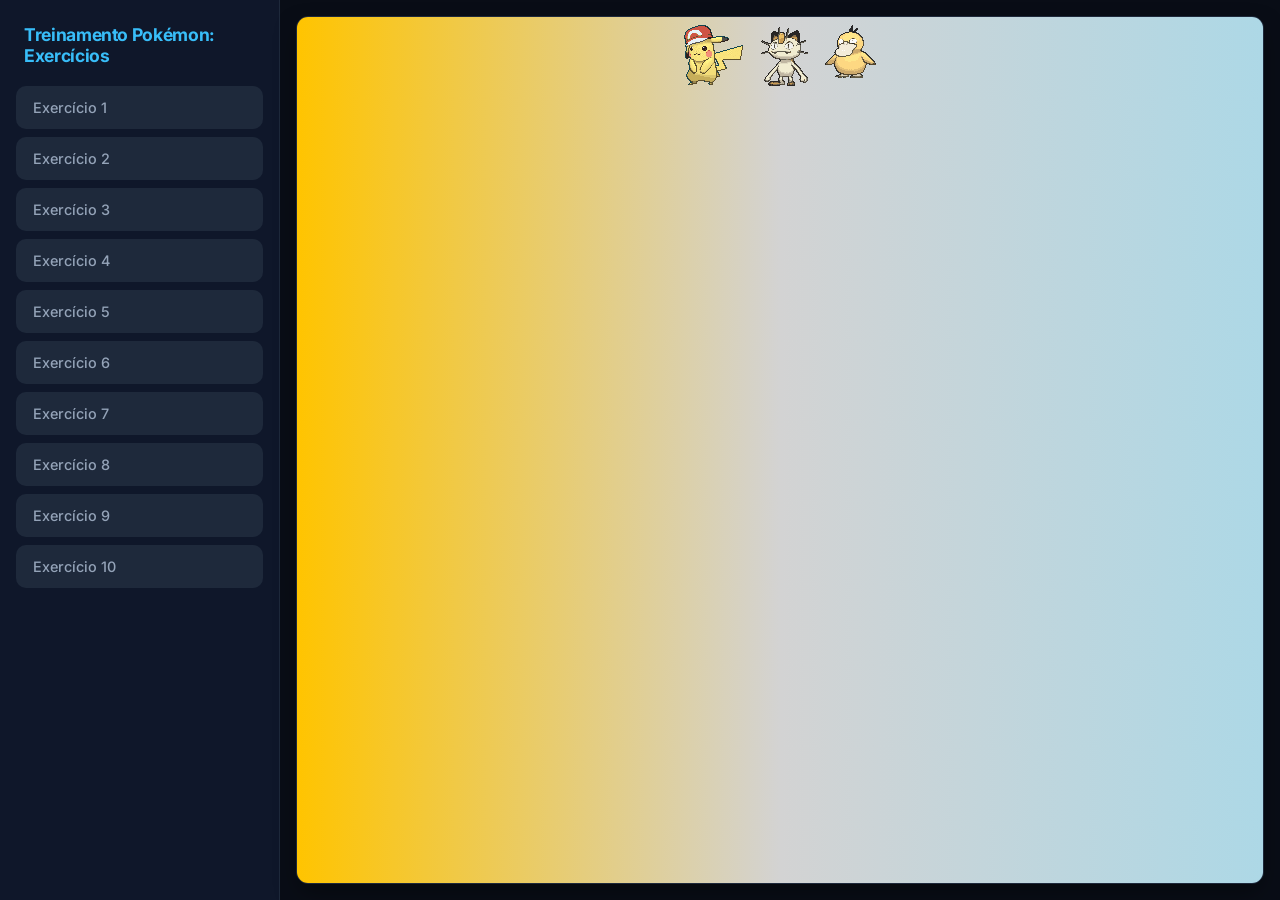
<file: index.html>
<!DOCTYPE html>
<html lang="en">
<head>
    <meta charset="UTF-8">
    <meta name="viewport" content="width=device-width, initial-scale=1.0">
    <link rel="stylesheet" href="./style.css">
    <title>Document</title>
</head>
<body>
    
<nav class="sidebar">
    <h1 class="title"> Treinamento Pokémon: Exercícios</h1>
    <ul class="menu-list">
        <li><a href="ex01.html" class="menu-link" target="iframe_exercicios">Exercício 1</a></li>
        <li><a href="ex02.html" class="menu-link" target="iframe_exercicios">Exercício 2</a></li>
        <li><a href="ex03.html" class="menu-link" target="iframe_exercicios">Exercício 3</a></li>
        <li><a href="ex04.html" class="menu-link" target="iframe_exercicios">Exercício 4</a></li>
        <li><a href="ex05.html" class="menu-link" target="iframe_exercicios">Exercício 5</a></li>
        <li><a href="ex06.html" class="menu-link" target="iframe_exercicios">Exercício 6</a></li>
        <li><a href="ex07.html" class="menu-link" target="iframe_exercicios">Exercício 7</a></li>
        <li><a href="ex08.html" class="menu-link" target="iframe_exercicios">Exercício 8</a></li>
        <li><a href="ex09.html" class="menu-link" target="iframe_exercicios">Exercício 9</a></li>
        <li><a href="ex10.html" class="menu-link" target="iframe_exercicios">Exercício 10</a></li>
    </ul>
</nav>

<main class="content-area">
    <div class="iframe-container"><iframe src="ex01.html" frameborder="0" name="iframe_exercicios"></iframe></div>
</main>
    
</body>
</html>
</file>
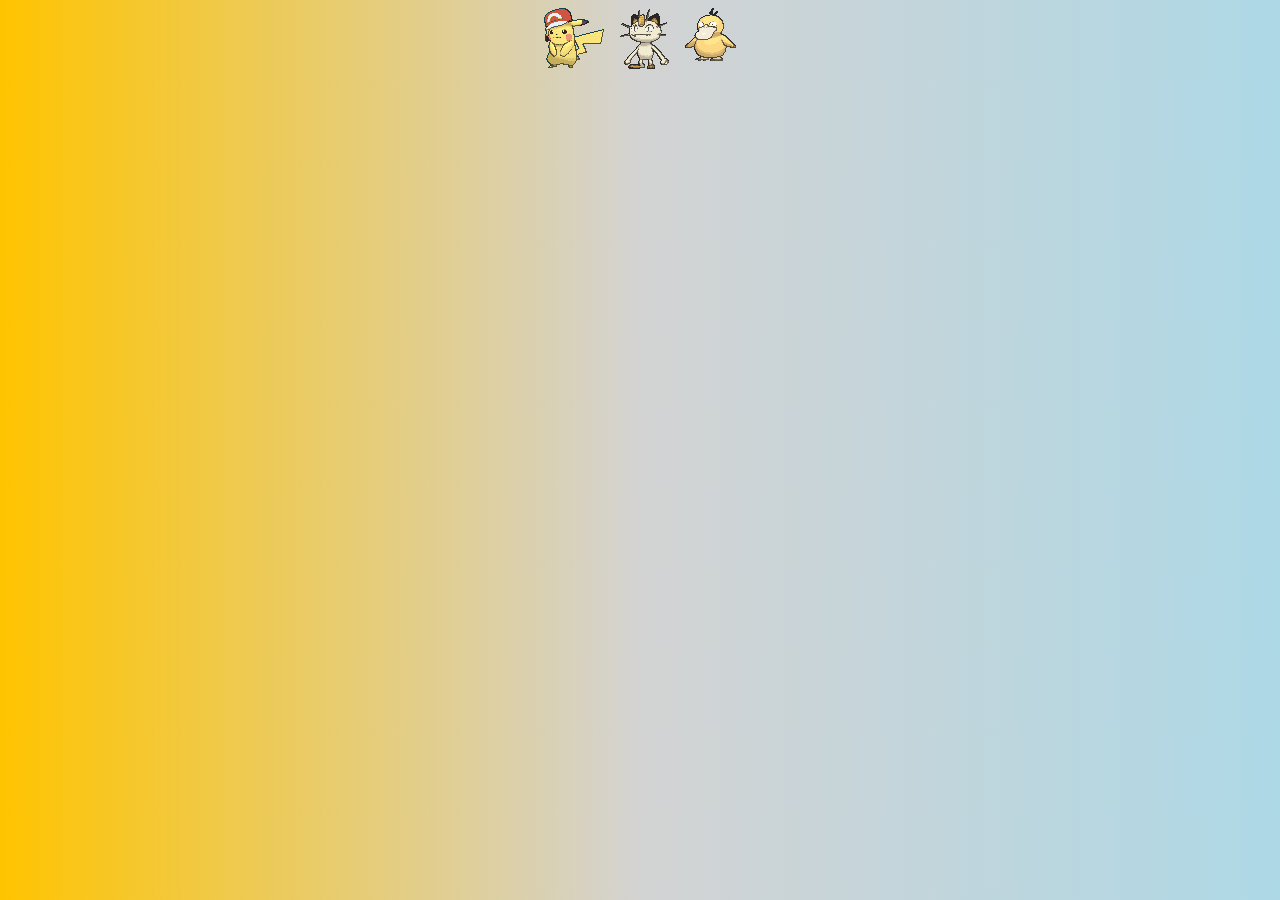
<file: ex01.html>
<!DOCTYPE html>
<html lang="en">
<head>
    <meta charset="UTF-8">
    <meta name="viewport" content="width=device-width, initial-scale=1.0">
    <link rel="stylesheet" href="./ex01.css">
    <title>Document</title>
</head>
<body>
    <div id="ex1" class="box">
    <div class="pikachu"><img src="./img/pikachu-kalos.gif"></div>
    <div class="meowth"><img src="./img//meowth.gif"></div>
    <div class="psyduck"><img src="./img/psyduck.gif"></div>
</div>
</body>
</html>
</file>
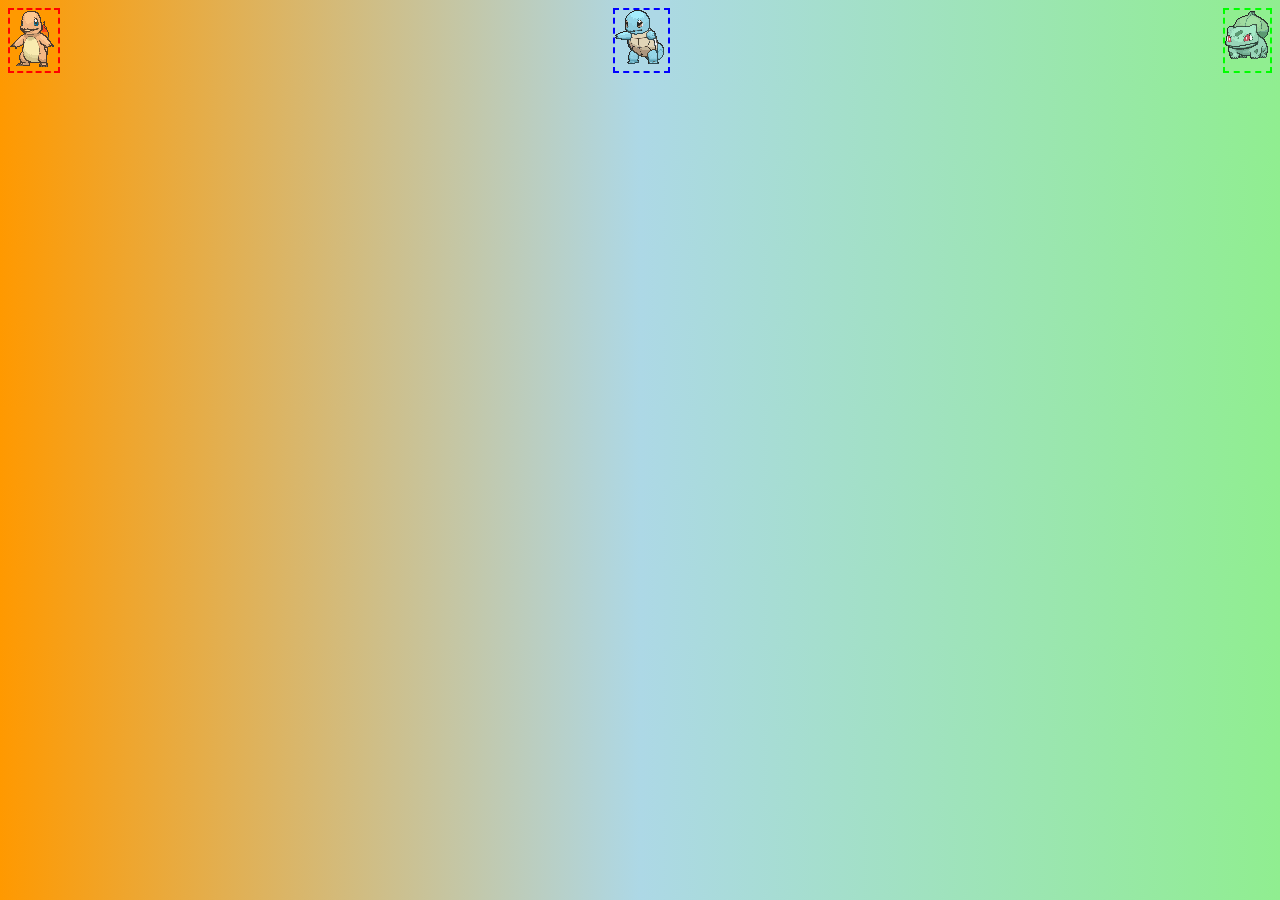
<file: ex02.html>
<!DOCTYPE html>
<html lang="en">
<head>
    <meta charset="UTF-8">
    <meta name="viewport" content="width=device-width, initial-scale=1.0">
    <link rel="stylesheet" href="./ex02.css">
    <title>Document</title>
</head>
<body>
    <div id="ex2" class="box">
    <div class="charmander"><img src="./img/charmander.gif"></div>
    <div class="squirtle"><img src="./img/squirtle.gif"></div>
    <div class="bulbasaur"><img src="./img/bulbasaur.gif"></div>
</div>
</body>
</html>
</file>
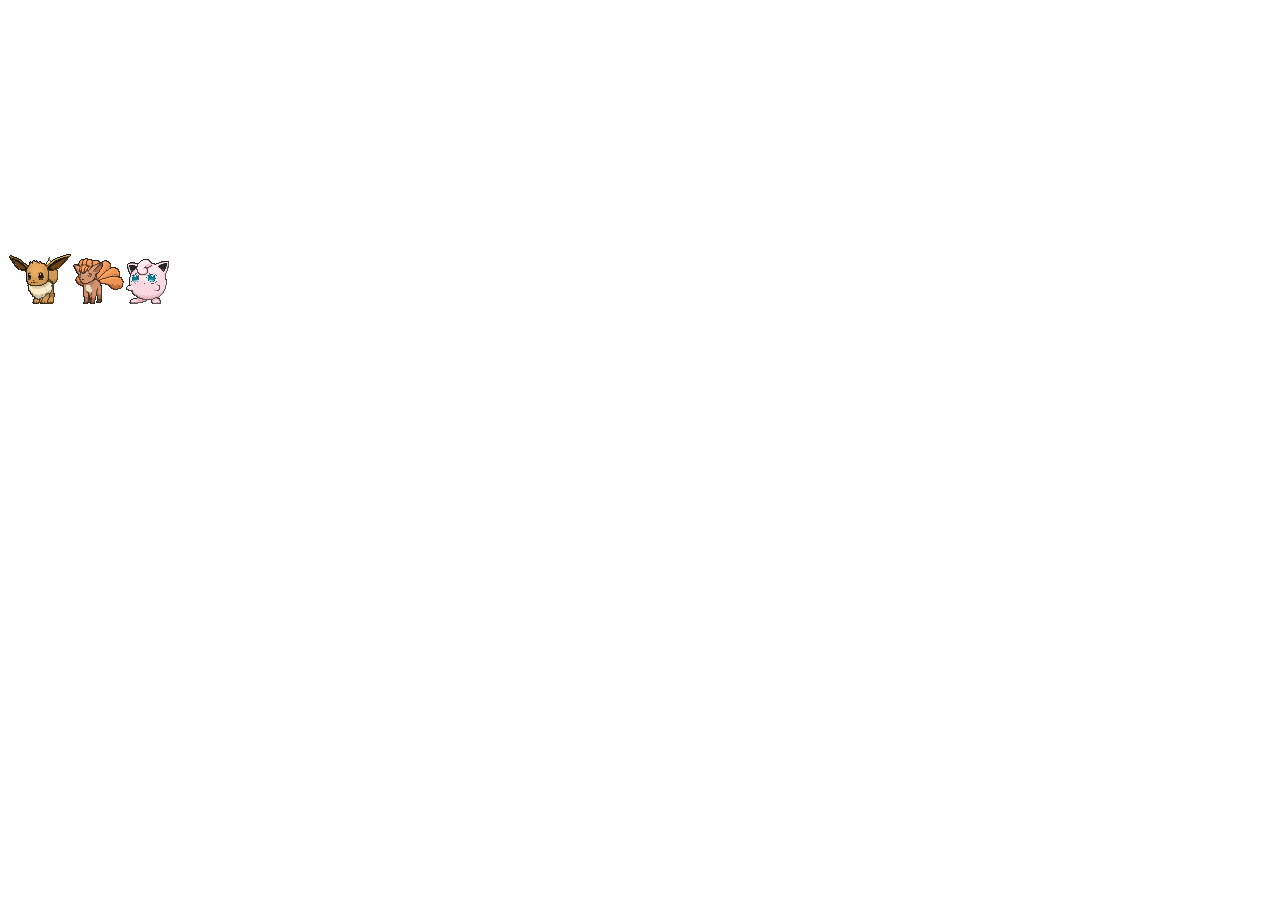
<file: ex03.html>
<!DOCTYPE html>
<html lang="en">
<head>
    <meta charset="UTF-8">
    <meta name="viewport" content="width=device-width, initial-scale=1.0">
    <link rel="stylesheet" href="./ex03.css">
    <title>Document</title>
</head>
<body>
    <div id="ex3" class="box">
    <div class="eevee"><img src="./img/eevee.gif"></div>
    <div class="vulpix"><img src="./img/vulpix.gif"></div>
    <div class="jigglypuff"><img src="./img/jigglypuff.gif"></div>
</div>
</body>
</html>
</file>
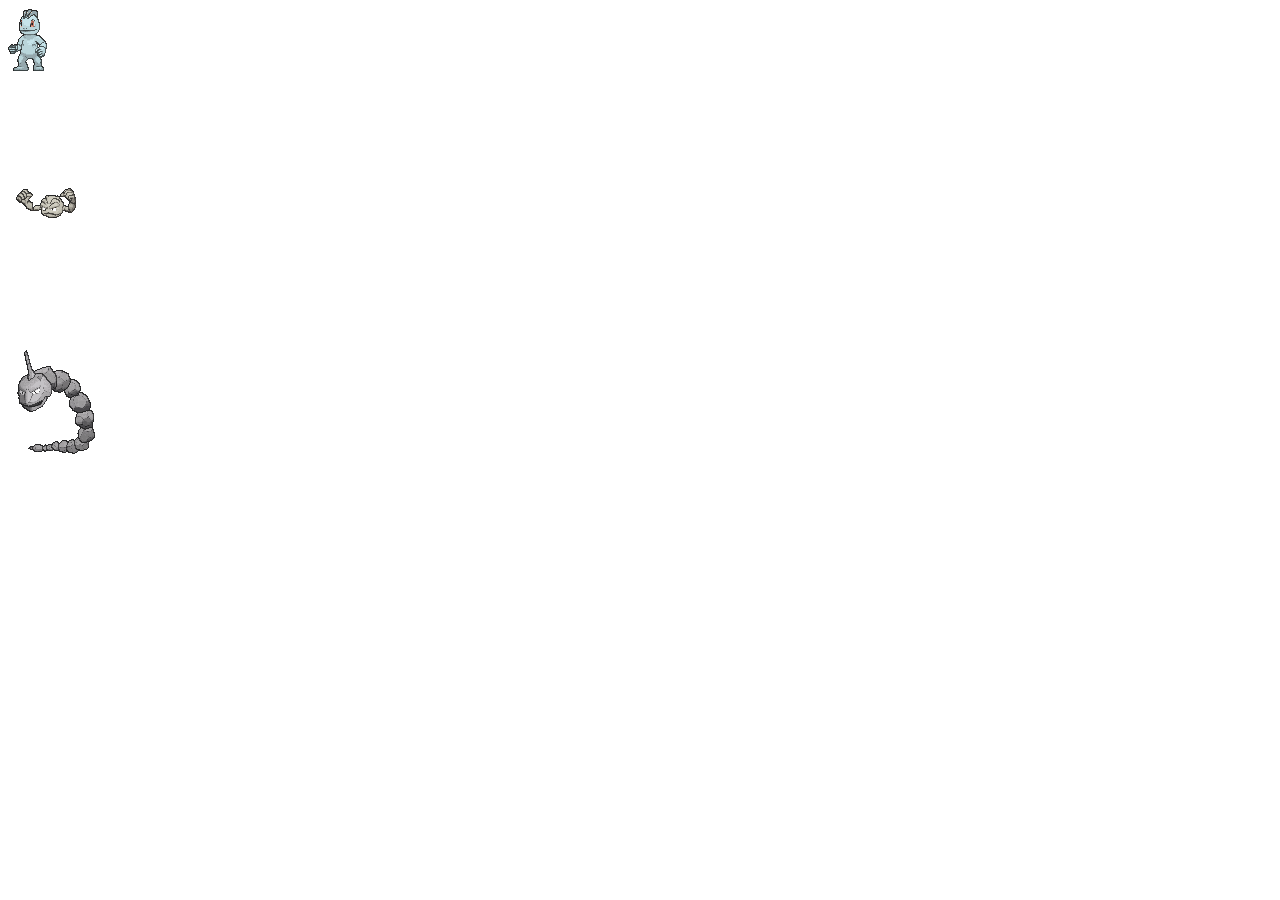
<file: ex04.html>
<!DOCTYPE html>
<html lang="en">
<head>
    <meta charset="UTF-8">
    <meta name="viewport" content="width=device-width, initial-scale=1.0">
    <link rel="stylesheet" href="./ex04.css">
    <title>Document</title>
</head>
<body>
    <div id="ex4" class="box">
    <div class="machop"><img src="./img/machop.gif"></div>
    <div class="geodude"><img src="./img/geodude.gif"></div>
    <div class="onix"><img src="./img/onix.gif"></div>
</div>
</body>
</html>
</file>
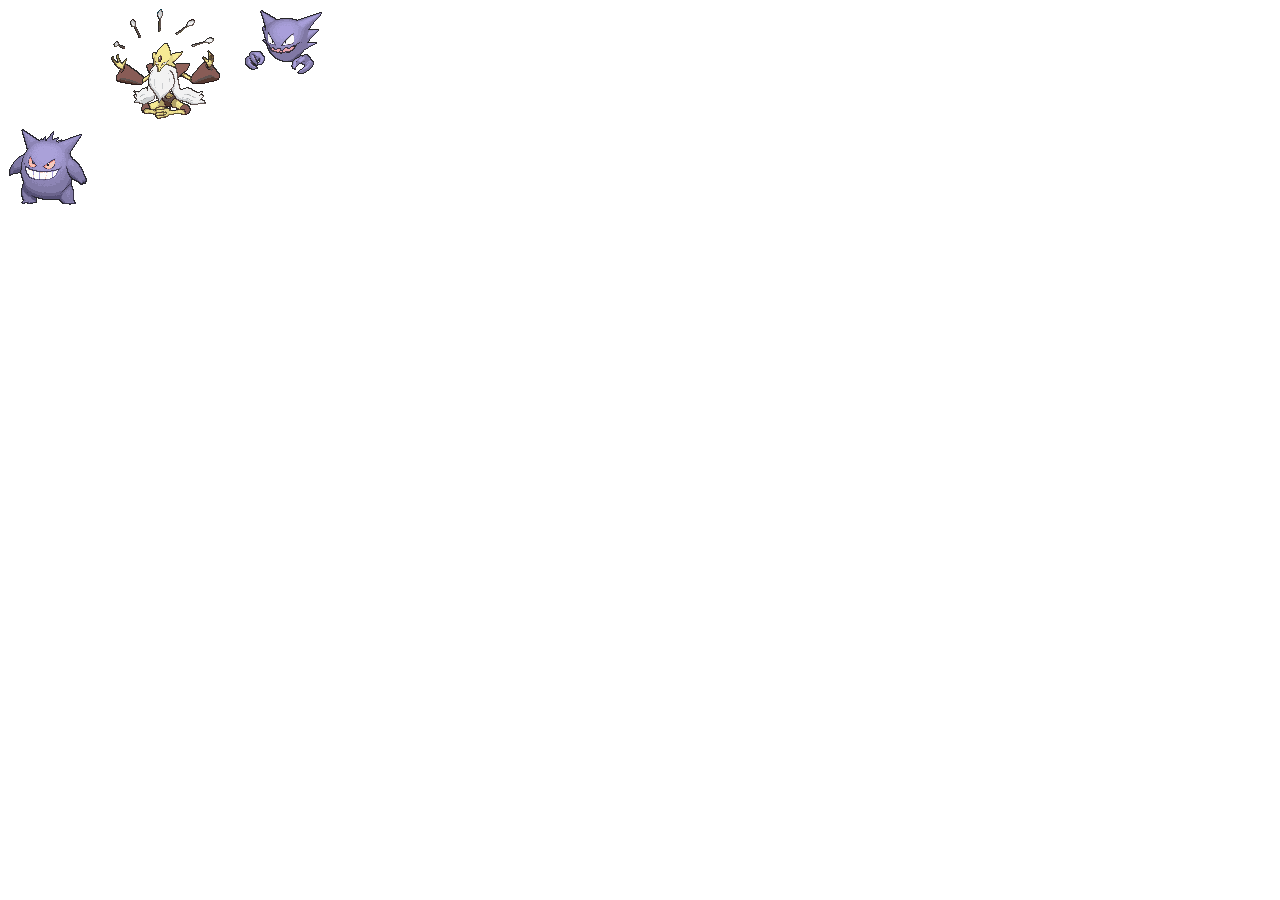
<file: ex05.html>
<!DOCTYPE html>
<html lang="en">
<head>
    <meta charset="UTF-8">
    <meta name="viewport" content="width=device-width, initial-scale=1.0">
    <title>Document</title>
    <link rel= "stylesheet" href="./ex05.css">
</head>
<body>
    <div id= "ex05" class="box">
    <div class="gengar"><img src="./img/gengar.gif"></div>
    <div class="alakazam"><img src="./img/alakazam-mega.gif"></div>
    <div class="haunter"><img src="./img/haunter.gif"></div>
</div>
</body>
</html>
</file>
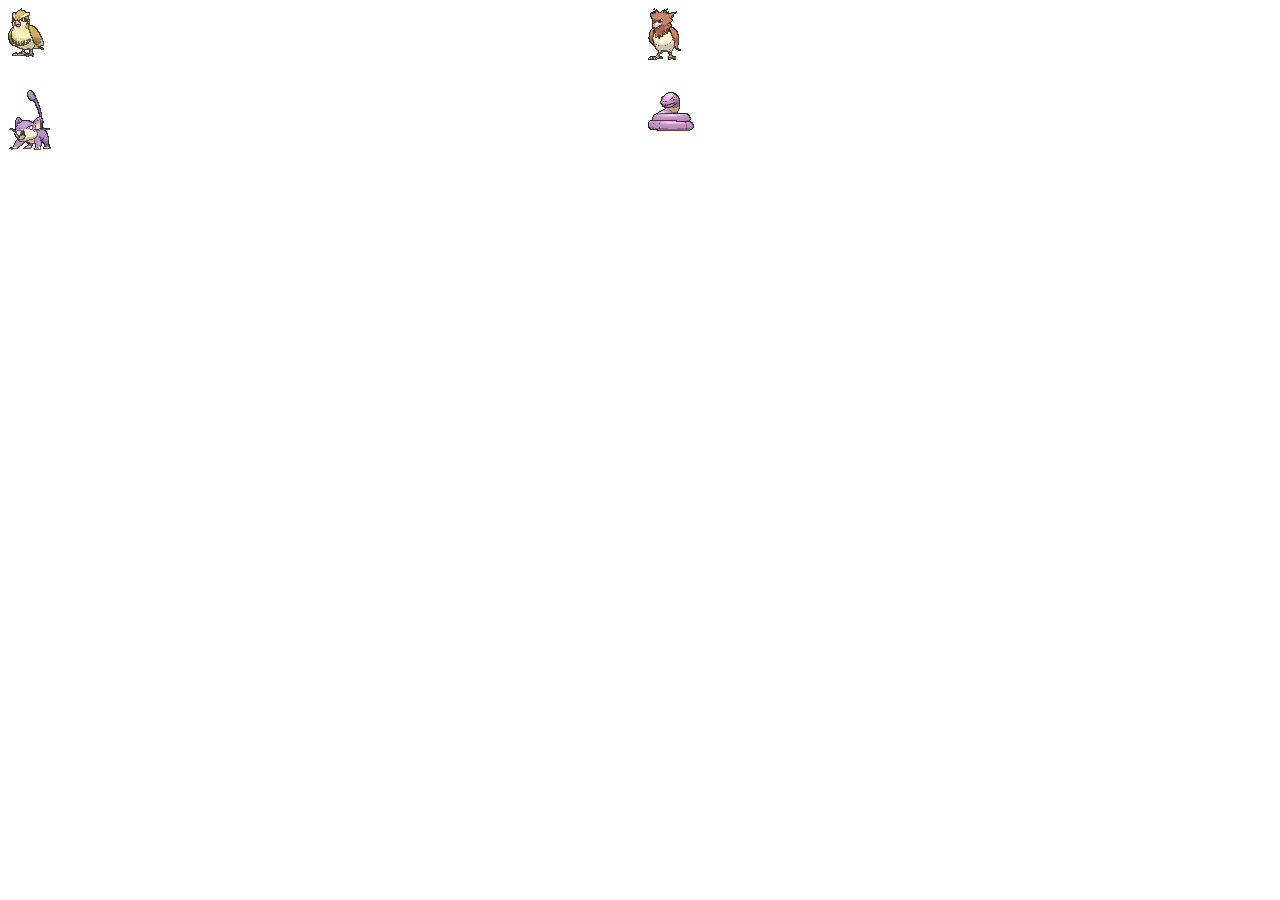
<file: ex06.html>
<!DOCTYPE html>
<html lang="en">
<head>
    <meta charset="UTF-8">
    <meta name="viewport" content="width=device-width, initial-scale=1.0">
    <title>Document</title>
    <link rel= "stylesheet" href="./ex06.css">
</head>
<body>
    <div id= "ex06" class="box">
    <div class="pidgey"><img src="./img/pidgey.gif"></div>
    <div class="rattata"><img src="./img/rattata.gif"></div>
    <div class="spearow"><img src="./img/spearow.gif"></div>
    <div class="ekans"><img src="./img/ekans.gif"></div>
</div>
</body>
</html>
</file>
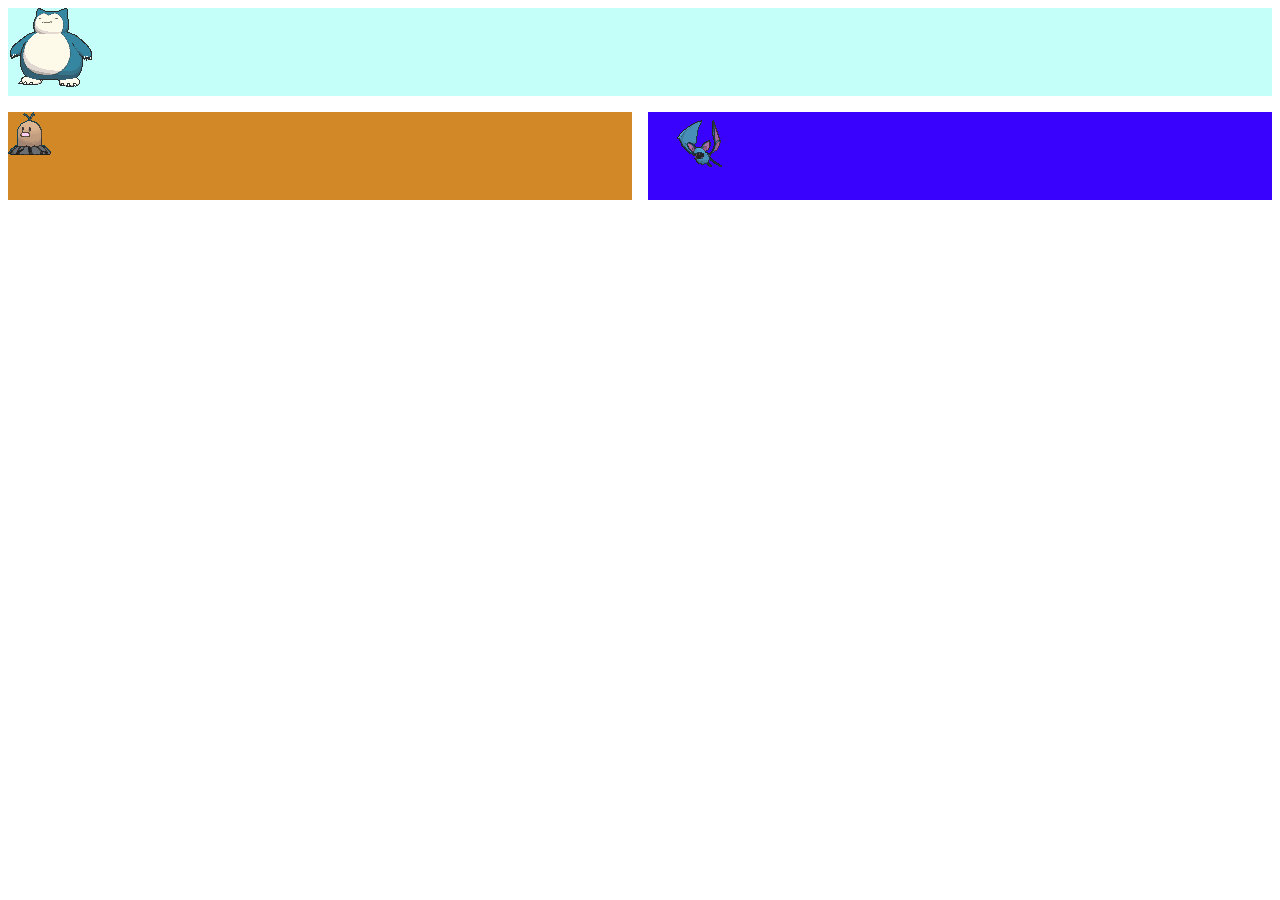
<file: ex07.html>
<!DOCTYPE html>
<html lang="en">
<head>
    <meta charset="UTF-8">
    <meta name="viewport" content="width=device-width, initial-scale=1.0">
    <title>Document</title>
    <link rel= "stylesheet" href="./ex07.css">
</head>
<body>
    <div id= "ex07" class="habitat">
    <div class="snorlax"><img src="./img/snorlax.gif"></div>
    <div class="diglett"><img src="./img/diglett-alola.gif"></div>
    <div class="zubat"><img src="./img/zubat.gif"></div>
</div>
</body>
</html>
</file>
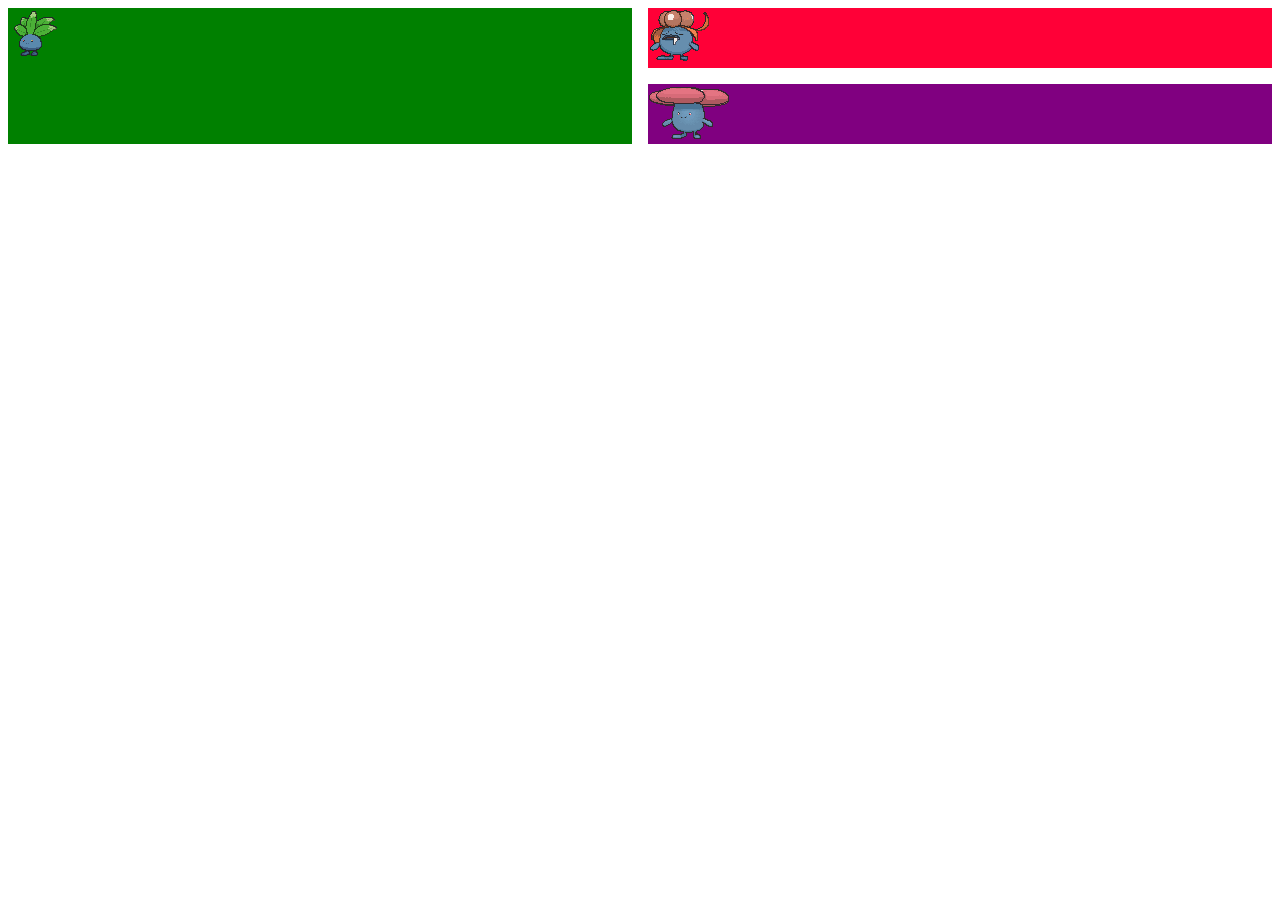
<file: ex08.html>
<!DOCTYPE html>
<html lang="en">
<head>
    <meta charset="UTF-8">
    <meta name="viewport" content="width=device-width, initial-scale=1.0">
    <title>Document</title>
    <link rel= "stylesheet" href="./ex08.css">
</head>
<body>
    <div id= "ex08" class="habitat">
    <div class="oddish"><img src="./img/oddish.gif"></div>
    <div class="gloom"><img src="./img/gloom.gif"></div>
    <div class="vileplume"><img src="./img/vileplume.gif"></div>
</div>
</body>
</html>
</file>
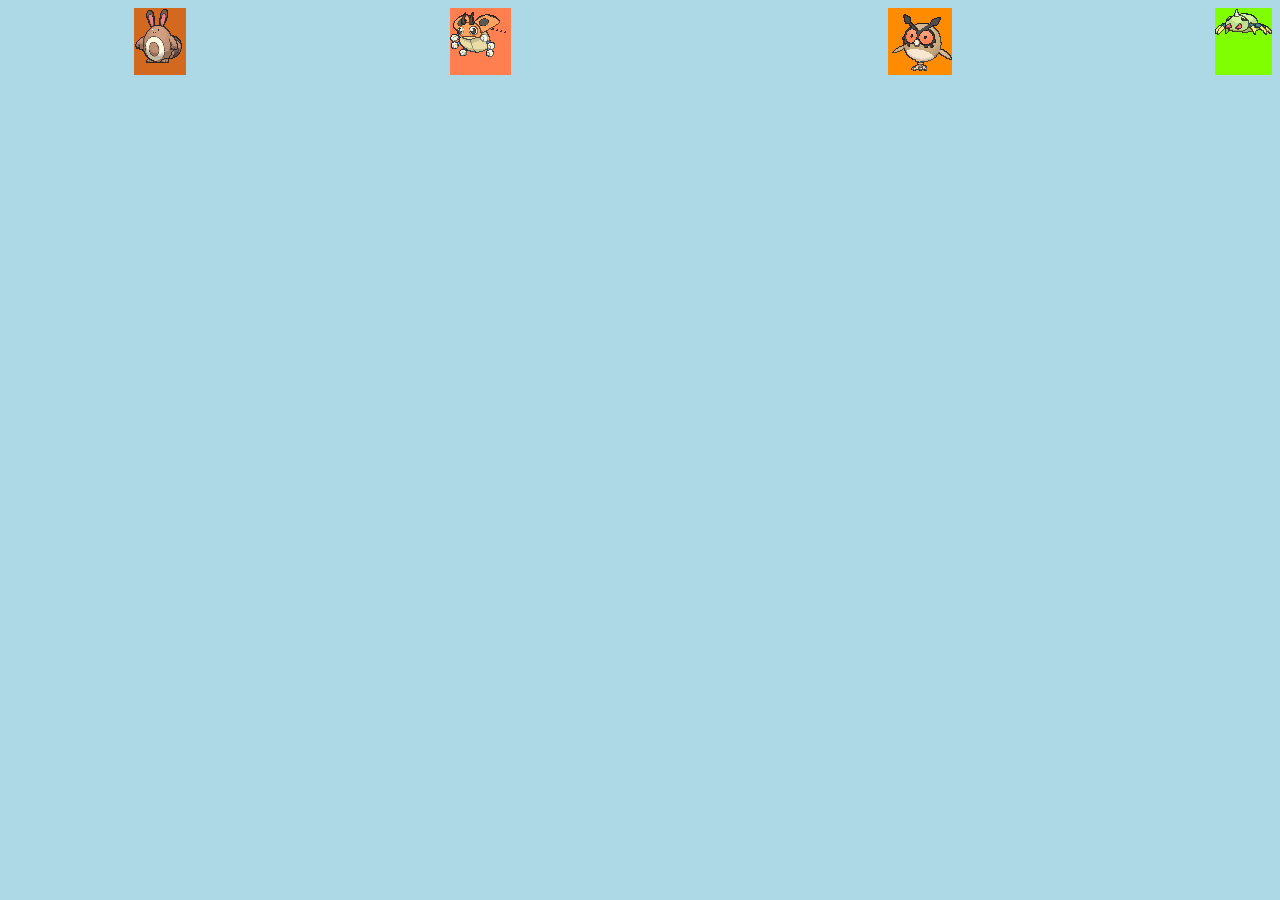
<file: ex09.html>
<!DOCTYPE html>
<html lang="en">
<head>
    <meta charset="UTF-8">
    <meta name="viewport" content="width=device-width, initial-scale=1.0">
    <title>Document</title>
    <link rel= "stylesheet" href="./ex09.css">
</head>
<body>
    <div id= "ex09" class="habitat">
    <div class="sentret"><img src="./img/sentret.gif"></div>
    <div class="ledyba"><img src="./img/ledyba.gif"></div>
    <div class="hoothoot"><img src="./img/hoothoot.gif"></div>
    <div class="spinarak"><img src="./img/spinarak.gif"></div>
</div>
</body>
</html>
</file>
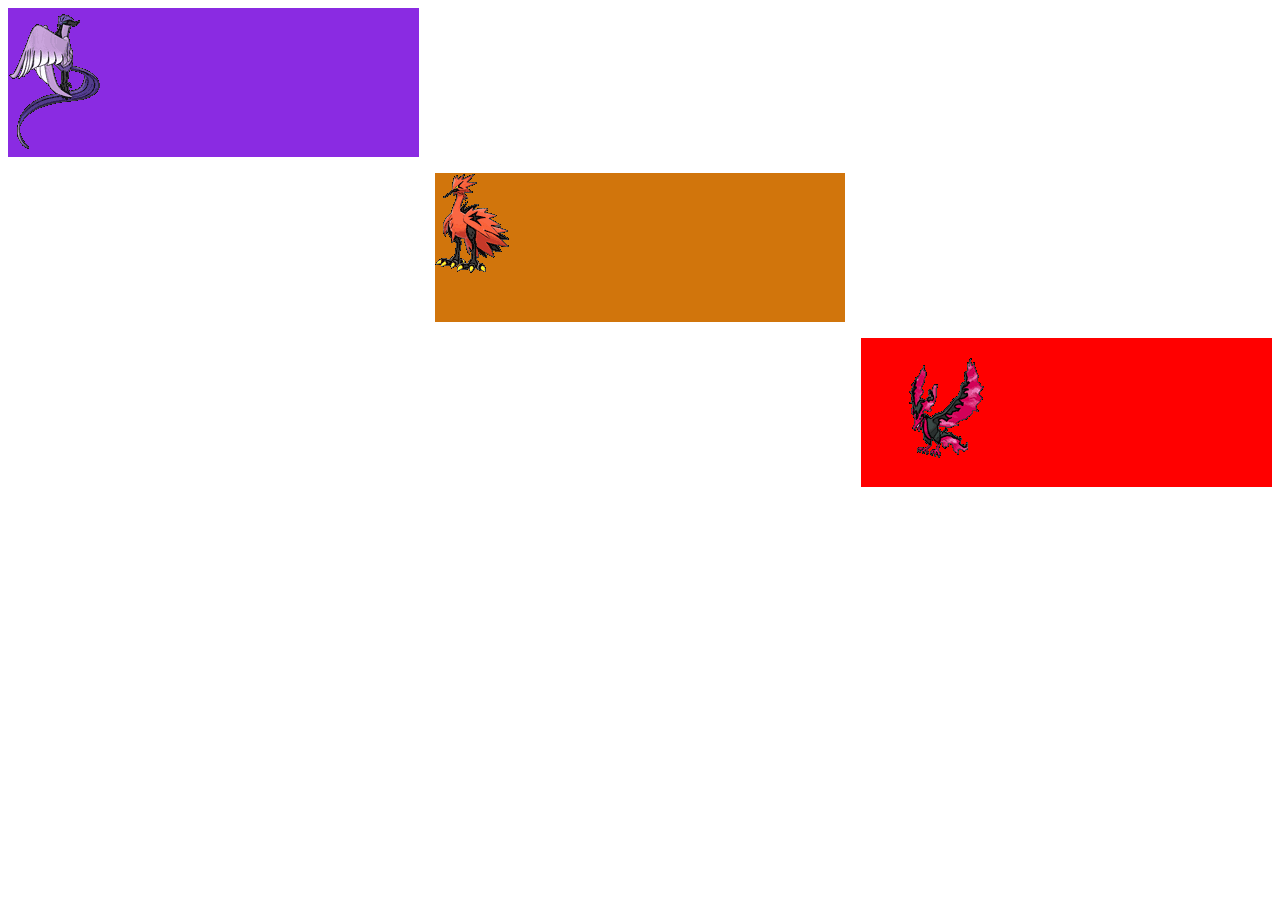
<file: ex10.html>
<!DOCTYPE html>
<html lang="en">
<head>
    <meta charset="UTF-8">
    <meta name="viewport" content="width=device-width, initial-scale=1.0">
    <title>Document</title>
    <link rel= "stylesheet" href="./ex10.css">
</head>
<body>
    <div id= "ex10" class="habitat">
    <div class="articuno"><img src="./img/articuno-galar.gif"></div>
    <div class="zapdos"><img src="./img/zapdos-galar.gif"></div>
    <div class="moltres"><img src="./img/moltres-galar.gif"></div>
</div>
</body>
</html>
</file>
<file: style.css>
/* CSS by Leandromeda */

@import url('https://fonts.googleapis.com/css2?family=Inter:wght@400;500;600;700&display=swap');

* {
    margin: 0;
    padding: 0;
    box-sizing: border-box;
    font-family: 'Inter', sans-serif;
}

body {
    background-color: #090d16;
    color: #f1f5f9;
    height: 100vh;
    display: flex;
    overflow: hidden;
}

.sidebar {
    width: 280px;
    background-color: #0f172a;
    border-right: 1px solid #1e293b;
    display: flex;
    flex-direction: column;
    padding: 24px 16px;
    gap: 20px;
    overflow-y: auto;
}

.title {
    font-size: 1.1rem;
    font-weight: 700;
    color: #38bdf8;
    padding: 0 8px;
    letter-spacing: -0.02em;
}

.menu-list {
    list-style: none;
    display: flex;
    flex-direction: column;
    gap: 8px;
}

.menu-link {
    display: block;
    padding: 12px 16px;
    color: #94a3b8;
    text-decoration: none;
    background-color: #1e293b;
    border-radius: 10px;
    font-size: 0.9rem;
    font-weight: 500;
    border: 1px solid transparent;
    transition: all 0.2s ease;
}

.menu-link:hover,
.menu-link:focus {
    color: #ffffff;
    background-color: #2563eb;
    border-color: #60a5fa;
    transform: translateX(4px);
}

.content-area {
    flex: 1;
    padding: 16px;
    display: flex;
    flex-direction: column;
}

.iframe-container {
    width: 100%;
    height: 100%;
    border-radius: 12px;
    overflow: hidden;
    border: 1px solid #1e293b;
    background-color: #0f172a;
    box-shadow: 0 10px 25px -5px rgba(0, 0, 0, 0.5);
}

iframe {
    width: 100%;
    height: 100%;
    border: none;
    display: block;
}

@media (max-width: 768px) {
    body {
        flex-direction: column;
    }

    .sidebar {
        width: 100%;
        height: 220px;
        border-right: none;
        border-bottom: 1px solid #1e293b;
    }

    .content-area {
        height: calc(100vh - 220px);
    }
}
</file>
<file: ex01.css>
.box {
    display: flex;
    flex-direction: row;
    justify-content: center;
    align-items: stretch;
    flex-wrap: nowrap;
    gap: 16px;
}

.pikachu:hover {
    padding: 16px;
    border: 2px dashed rgb(241, 177, 0);
    background-color: rgb(255, 196, 0);
}

.meowth:hover {
    padding: 16px;
    border: 2px dashed rgb(145, 144, 144);
    background-color: lightgray;
}


.psyduck:hover {
    padding: 16px;
    border: 2px dashed rgb(0, 132, 255);
    background-color: lightblue;
}

body {
    background: linear-gradient(to right, rgb(255, 196, 0), lightgray, lightblue);
}
</file>
<file: ex02.css>
.box {
    display: flex;
    flex-direction: row;
    justify-content: space-between;
    align-items: stretch;
    flex-wrap: nowrap;
    gap: 16px;
}

.charmander{
    border: 2px dashed rgb(255, 0, 0);
    background-color:rgb(255, 153, 0);
}

.squirtle{
    border: 2px dashed rgb(0, 0, 255);
    background-color: lightblue;
}

.bulbasaur{
    border: 2px dashed rgb(0, 255, 0);
    background-color: lightgreen;
}

body {
    background: linear-gradient(to right, rgb(255, 153, 0), lightblue, lightgreen);
}
</file>
<file: ex03.css>
.box {
    display: flex;
    flex-direction: row;
    justify-content: flex-start;
    align-items: flex-end;
    flex-wrap: nowrap;
    height: 300px;
}
</file>
<file: ex04.css>
.box {
    display: flex;
    flex-direction: column;
    justify-content: space-between;
    align-items: stretch;
    flex-wrap: nowrap;
    gap: 16px;
    height: 450px;
}
</file>
<file: ex05.css>
.box {
    display: flex;
    flex-direction: row;
    justify-content: flex-start;
    align-items: flex-start;
    flex-wrap: nowrap;
    gap: 16px;
}

.gengar {
    align-self: flex-end;
    height: 00px;
}
</file>
<file: ex06.css>
.box {
    display: grid;
    grid-template-columns: 1fr 1fr;
    grid-template-rows: repeat(4, 1fr);
    gap: 16px;
}

.pidgey {
    grid-column: 1 / 2;
    grid-row: 1 / 2;
}

.rattata {
    grid-column: 1 / 2;
    grid-row: 2 / 3;
}

.spearow {
    grid-column: 2 / 3;
    grid-row: 1 / 2;
}

.ekans {
    grid-column: 2 / 3;
    grid-row: 2 / 3;
}
</file>
<file: ex07.css>
.habitat {
    display: grid;
    grid-template-columns: repeat(2, 1fr);
    grid-template-rows: repeat(2, 1fr);
    gap: 16px;
}
.snorlax {
    grid-column: 1 / 3;
    grid-row: 1 / 2;
    background-color: rgb(196, 255, 250);
    width: 100%;
}
.diglett {
    grid-column: 1 / 2;
    grid-row: 2 / 3;
    background-color: rgb(211, 136, 39);
}
.zubat {
    grid-column: 2 / 3;
    grid-row: 2 / 3;
    background-color: rgb(57, 2, 253);
}
</file>
<file: ex08.css>
.habitat {
    display: grid;
    grid-template-columns: repeat(2, 1fr);
    grid-template-rows: repeat(2, 1fr);
    gap: 16px;
}

.oddish {
    grid-column: 1 / 2;
    grid-row: 1 / 3;
    height: 100%;
    background-color: green;
}

.gloom {
    grid-column: 2 / 3;
    grid-row: 1 / 2;
    background-color: rgb(255, 0, 55);
}

.vileplume {
    grid-column: 2 / 3;
    grid-row: 2 / 3;
    background-color: purple;
}
</file>
<file: ex09.css>
body {
    background-color: lightblue;
    font-family: Arial, Helvetica, sans-serif;
}

.habitat {
    display: grid;
    grid-template-columns: repeat(4, 1fr);
    grid-template-rows: repeat(1, 1fr);
    gap: 16px;
}

.sentret {
    grid-column: 1 / 2;
    grid-row: 1 / 2;
    justify-self: center;
    background-color: chocolate;
}

.ledyba {
    grid-column: 2 / 3;
    grid-row: 1 / 2;
    justify-self: center;
    background-color: coral;
}

.hoothoot {
    grid-column: 3 / 4;
    grid-row: 1 / 2;
    justify-self: end;
    background-color: darkorange;
}

.spinarak {
    grid-column: 4 / 5;
    grid-row: 1 / 2;
    justify-self: end;
    background-color: chartreuse;
}
</file>
<file: ex10.css>
.habitat {
    display: grid;
    grid-template-columns: repeat(3, 1fr);
    grid-template-rows: repeat(3, 1fr);
    gap: 16px;
}

.articuno {
    grid-column: 1 / 2;
    grid-row: 1 / 2;
    background-color: blueviolet;
}

.zapdos {
    grid-column: 2 / 3;
    grid-row: 2 / 3;
    background-color: rgb(209, 117, 12);
}

.moltres {
    grid-column: 3 / 4;
    grid-row: 3 / 4;
    background-color: red;
}
</file>
